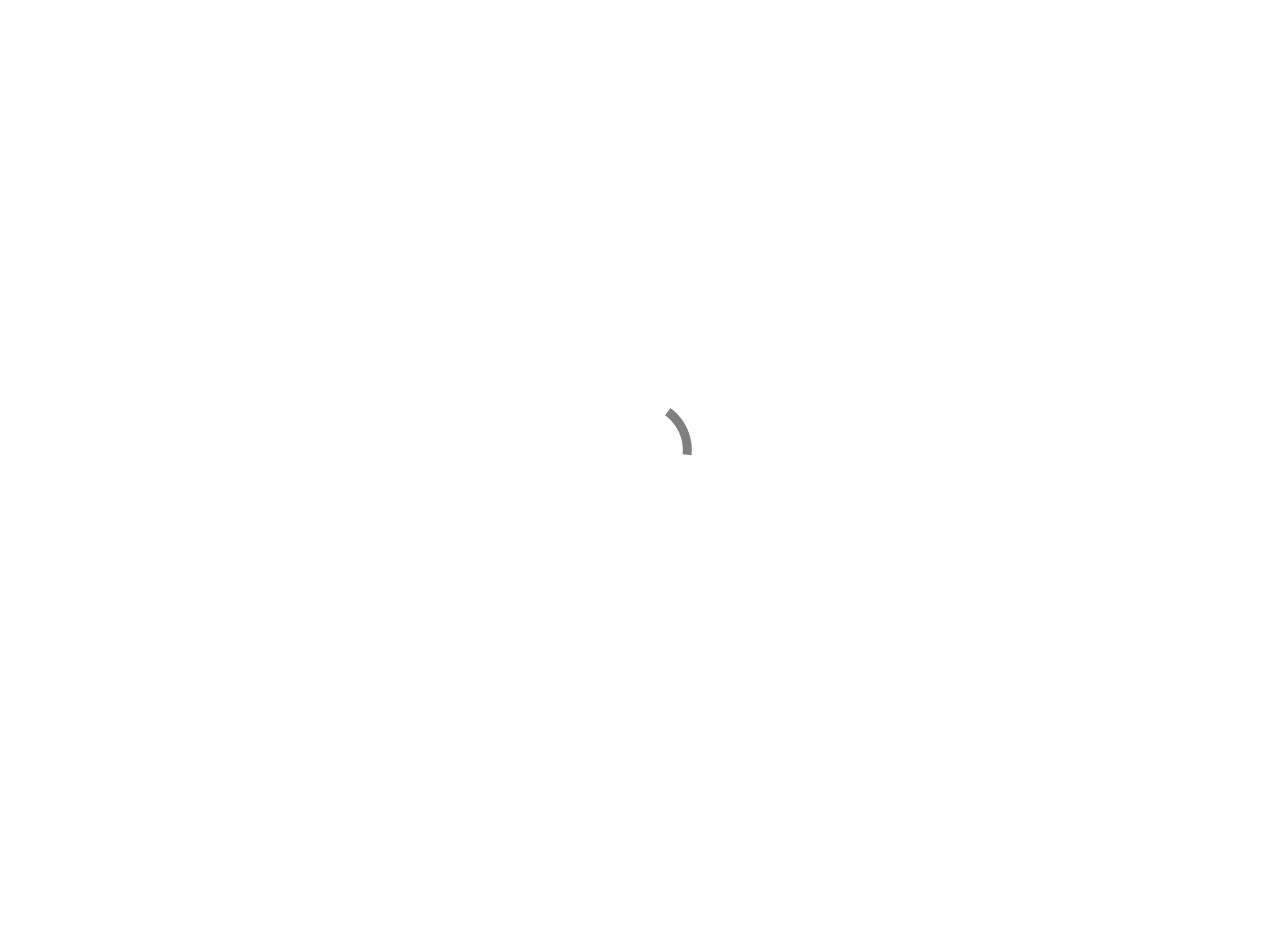
<file: index.html>
<!doctype html>
<html>
<head>
    <meta charset="utf-8">
    <meta name="keywords" content="">
    <meta name="description" content="">
    <meta name="viewport" content="width=device-width, initial-scale=1.0, viewport-fit=cover">
	<meta name="robots" content="index, follow">
    <link rel="shortcut icon" type="image/png" href="favicon.png">
    
	<link rel="stylesheet" type="text/css" href="./css/bootstrap.min.css?4649">
	<link rel="stylesheet" type="text/css" href="style.css?9073">
	<link rel="stylesheet" type="text/css" href="./css/all.min.css">
	
    <title>Home</title>


    
<!-- Analytics -->
 
<!-- Analytics END -->
    
</head>
<body>

<!-- Preloader -->
<div id="page-loading-blocs-notifaction" class="page-preloader"></div>
<!-- Preloader END -->


<!-- Main container -->
<div class="page-container">
    
<!-- bloc-0 -->
<div class="bloc l-bloc" id="bloc-0">
	<div class="container bloc-sm bloc-no-padding-lg">
		<div class="row">
			<div class="col">
				<nav class="navbar navbar-light row navbar-expand-md" role="navigation">
					<a class="navbar-brand" href="index.html">Wetimber</a>
					<button id="nav-toggle" type="button" class="ml-auto ui-navbar-toggler navbar-toggler border-0 p-0" data-toggle="collapse" data-target=".navbar-3442" aria-expanded="false" aria-label="Toggle navigation">
						<span class="navbar-toggler-icon"></span>
					</button>
					<div class="collapse navbar-collapse navbar-3442">
						<ul class="site-navigation nav navbar-nav ml-auto">
							<li class="nav-item">
								<a href="index.html" class="nav-link">Home</a>
							</li>
							<li class="nav-item">
								<a href="proyectos.html" class="a-btn nav-link">Proyectos</a>
							</li>
							<li class="nav-item">
								<a href="contacto.html" class="a-btn nav-link">Contacto</a>
							</li>
						</ul>
					</div>
					<div class="navbar-content-area d-block col-12 col-md-3 col-lg-2">
						<div class="row">
							<div class="align-self-center col-4 text-left">
								<a href="https://blocsapp.com/"><span class="fab fa-facebook-f icon-sm float-lg-right"></span></a>
							</div>
							<div class="align-self-center col-4 text-center">
								<a href="https://blocsapp.com/"><span class="fab fa-twitter float-md-none icon-sm float-lg-right"></span></a>
							</div>
							<div class="align-self-center col-4 text-right">
								<a href="https://blocsapp.com/"><span class="fab fa-instagram icon-sm float-lg-right"></span></a>
							</div>
						</div>
					</div>
				</nav>
			</div>
		</div>
	</div>
</div>
<!-- bloc-0 END -->

<!-- bloc-1 -->
<div class="bloc l-bloc full-width-bloc" id="bloc-1">
	<div class="container bloc-no-padding bloc-no-padding-lg">
		<div class="row voffset-clear-xs no-gutters">
			<div class="col-12">
				<div id="carousel-33002" class="carousel slide" data-ride="carousel">
					<ol class="carousel-indicators">
						<li data-target="#carousel-33002" data-slide-to="0" class="active">
						</li>
						<li data-target="#carousel-33002" data-slide-to="1">
						</li>
						<li data-target="#carousel-33002" data-slide-to="2">
						</li>
					</ol>
					<div class="carousel-inner" role="listbox">
						<div class="carousel-item active">
							<img class="d-inline-block w-100" alt="slide 1" src="img/Slider_01.jpg" />
							<div class="carousel-caption">
								<p>
									<br>
								</p>
							</div>
						</div>
						<div class="carousel-item">
							<img alt="slide 2" class="d-inline-block w-100" src="img/Slider_02.jpg" />
							<div class="carousel-caption">
							</div>
						</div>
						<div class="carousel-item">
							<img class="d-inline-block w-100" alt="slide 3" src="img/Slider_03.jpg" />
							<div class="carousel-caption">
							</div>
						</div>
					</div><a class="carousel-nav-controls carousel-control-prev" href="#carousel-33002" role="button" data-slide="prev"><svg width="26" height="26" viewBox="0 0 32 32"><path class="carousel-nav-icon carousel-prev-icon" d="M22,2L9,16,22,30"></path></svg><span class="sr-only">Previous</span></a><a class="carousel-nav-controls carousel-control-next" href="#carousel-33002" role="button" data-slide="next"><svg width="26" height="26" viewBox="0 0 32 32"><path class="carousel-nav-icon carousel-next-icon" d="M10.344,2l13,14-13,14"></path></svg><span class="sr-only">Next</span></a>
				</div>
			</div>
		</div>
	</div>
</div>
<!-- bloc-1 END -->

<!-- ScrollToTop Button -->
<a class="bloc-button btn btn-d scrollToTop" onclick="scrollToTarget('1',this)"><svg xmlns="http://www.w3.org/2000/svg" width="22" height="22" viewBox="0 0 32 32"><path class="scroll-to-top-btn-icon" d="M30,22.656l-14-13-14,13"/></svg></a>
<!-- ScrollToTop Button END-->


<!-- bloc-2 -->
<div class="bloc l-bloc" id="bloc-2">
	<div class="container bloc-lg bloc-lg-lg">
		<div class="row">
			<div class="col-md-3 col-sm-6">
				<h4 class="mg-md text-sm-left text-center">
					Wetimber
				</h4><a href="index.html" class="a-btn a-block footer-link">The Team</a><a href="index.html" class="a-btn a-block footer-link">Contact Us</a>
			</div>
			<div class="col-md-3 col-sm-6">
				<h4 class="mg-md text-sm-left text-center">
					Proyectos
				</h4><a href="index.html" class="a-btn a-block footer-link">Android</a><a href="index.html" class="a-btn a-block footer-link">iOS</a>
			</div>
			<div class="col-md-3 col-sm-6">
				<h4 class="mg-md text-sm-left text-center">
					Follow Us
				</h4><a href="index.html" class="a-btn a-block footer-link">Twitter</a><a href="index.html" class="a-btn a-block footer-link">Facebook</a>
			</div>
			<div class="col-md-3 col-sm-6">
				<h4 class="mg-md text-sm-left text-center">
					Connect
				</h4>
				<div class="row">
					<div class="col-6 col-sm-2 col offset-sm-0">
						<div class="text-center">
							<a href="https://blocsapp.com/"><span class="fab fa-facebook-f icon-sm"></span></a>
						</div>
					</div>
					<div class="col-6 col-sm-2">
						<div class="text-center">
							<a href="https://blocsapp.com/"><span class="fab fa-twitter icon-sm"></span></a>
						</div>
					</div>
					<div class="col-6 col-sm-2">
						<div class="text-center">
							<a href="https://blocsapp.com/"><span class="fab fa-instagram icon-sm"></span></a>
						</div>
					</div>
					<div class="col-6 col-sm-2">
						<div class="text-center">
							<a href="https://blocsapp.com/"><span class="far fa-envelope icon-sm"></span></a>
						</div>
					</div>
				</div>
			</div>
		</div>
	</div>
</div>
<!-- bloc-2 END -->

</div>
<!-- Main container END -->
    


<!-- Additional JS -->
<script src="./js/jquery.min.js?1829"></script>
<script src="./js/bootstrap.bundle.min.js?6382"></script>
<script src="./js/blocs.min.js?2147"></script>
<script src="./js/lazysizes.min.js" defer></script><!-- Additional JS END -->


</body>
</html>
</file>
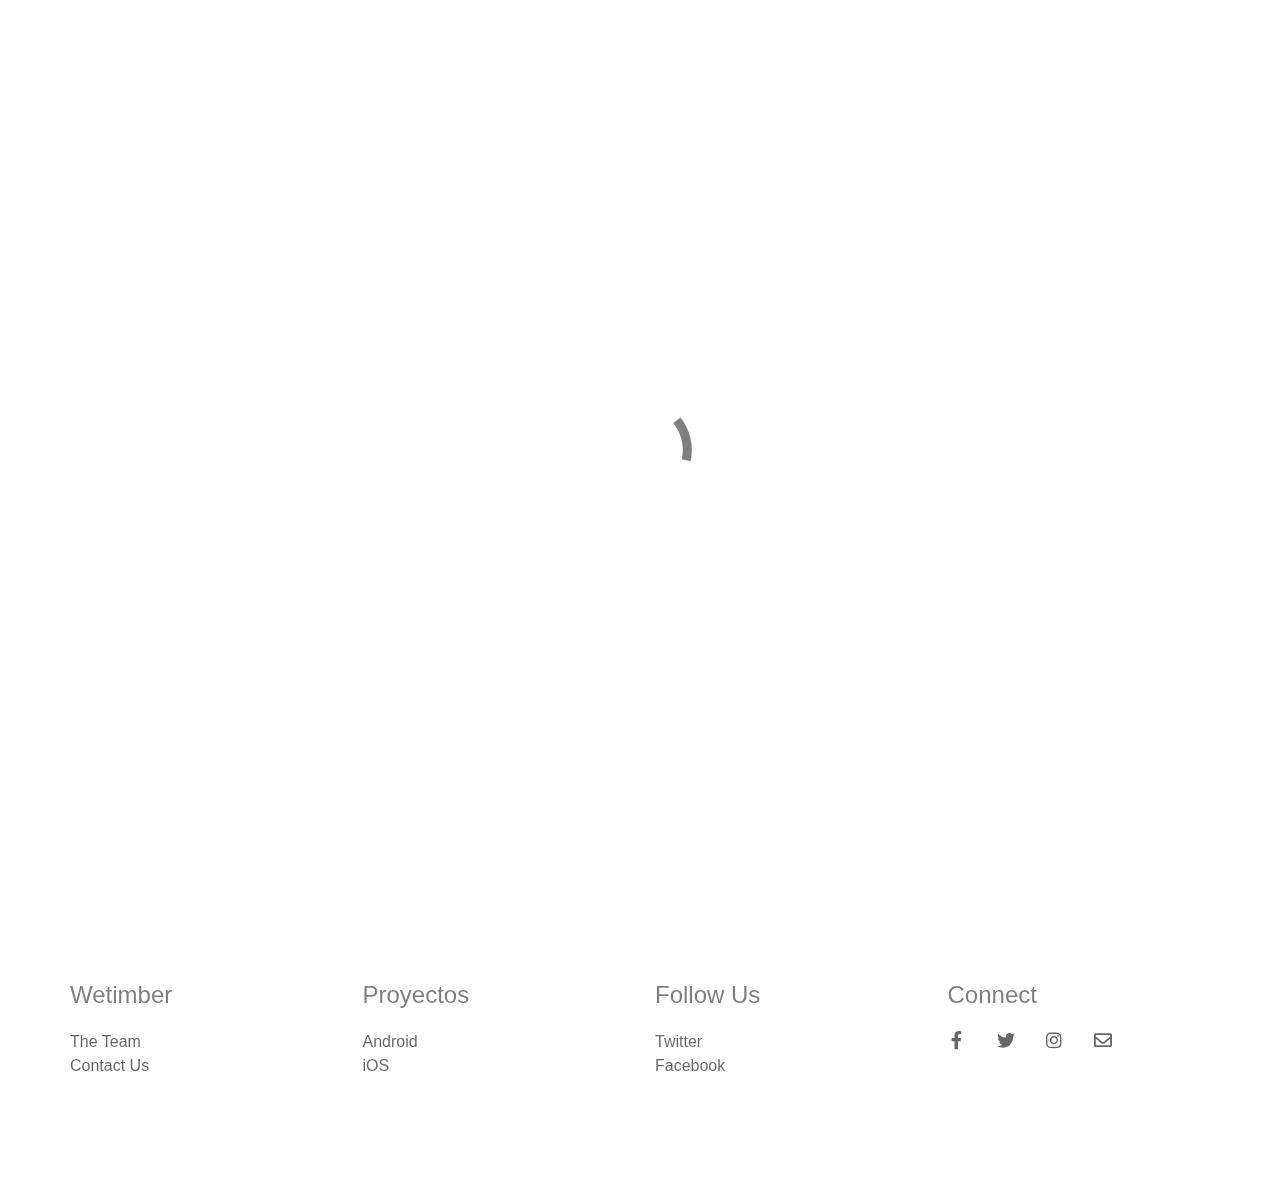
<file: contacto.html>
<!doctype html>
<html>
<head>
    <meta charset="utf-8">
    <meta name="keywords" content="">
    <meta name="description" content="">
    <meta name="viewport" content="width=device-width, initial-scale=1.0, viewport-fit=cover">
	<meta name="robots" content="index, follow">
    <link rel="shortcut icon" type="image/png" href="favicon.png">
    
	<link rel="stylesheet" type="text/css" href="./css/bootstrap.min.css?1560">
	<link rel="stylesheet" type="text/css" href="style.css?8640">
	<link rel="stylesheet" type="text/css" href="./css/all.min.css">
	
    <title>Contacto</title>


    
<!-- Analytics -->
 
<!-- Analytics END -->
    
</head>
<body>

<!-- Preloader -->
<div id="page-loading-blocs-notifaction" class="page-preloader"></div>
<!-- Preloader END -->


<!-- Main container -->
<div class="page-container">
    
<!-- bloc-0 -->
<div class="bloc l-bloc" id="bloc-0">
	<div class="container bloc-sm bloc-no-padding-lg">
		<div class="row">
			<div class="col">
				<nav class="navbar navbar-light row navbar-expand-md" role="navigation">
					<a class="navbar-brand" href="index.html">Wetimber</a>
					<button id="nav-toggle" type="button" class="ml-auto ui-navbar-toggler navbar-toggler border-0 p-0" data-toggle="collapse" data-target=".navbar-3442" aria-expanded="false" aria-label="Toggle navigation">
						<span class="navbar-toggler-icon"></span>
					</button>
					<div class="collapse navbar-collapse navbar-3442">
						<ul class="site-navigation nav navbar-nav ml-auto">
							<li class="nav-item">
								<a href="index.html" class="nav-link">Home</a>
							</li>
							<li class="nav-item">
								<a href="proyectos.html" class="a-btn nav-link">Proyectos</a>
							</li>
							<li class="nav-item">
								<a href="contacto.html" class="a-btn nav-link">Contacto</a>
							</li>
						</ul>
					</div>
					<div class="navbar-content-area d-block col-12 col-md-3 col-lg-2">
						<div class="row">
							<div class="align-self-center col-4 text-left">
								<a href="https://blocsapp.com/"><span class="fab fa-facebook-f icon-sm float-lg-right"></span></a>
							</div>
							<div class="align-self-center col-4 text-center">
								<a href="https://blocsapp.com/"><span class="fab fa-twitter float-md-none icon-sm float-lg-right"></span></a>
							</div>
							<div class="align-self-center col-4 text-right">
								<a href="https://blocsapp.com/"><span class="fab fa-instagram icon-sm float-lg-right"></span></a>
							</div>
						</div>
					</div>
				</nav>
			</div>
		</div>
	</div>
</div>
<!-- bloc-0 END -->

<!-- bloc-4 -->
<div class="bloc l-bloc full-width-bloc" id="bloc-4">
	<div class="container bloc-no-padding">
		<div class="row voffset-clear-xs no-gutters">
			<div class="col-12">
				<div id="carousel-29779" class="carousel slide" data-ride="carousel">
					<ol class="carousel-indicators">
						<li data-target="#carousel-29779" data-slide-to="0" class="active">
						</li>
						<li data-target="#carousel-29779" data-slide-to="1">
						</li>
						<li data-target="#carousel-29779" data-slide-to="2">
						</li>
					</ol>
					<div class="carousel-inner" role="listbox">
						<div class="carousel-item active">
							<img class="d-inline-block w-100" alt="slide 1" src="img/Slider_contacto_02.jpg" />
							<div class="carousel-caption">
							</div>
						</div>
						<div class="carousel-item">
							<img alt="slide 2" class="d-inline-block w-100" src="img/Slider_contacto_01.jpg" />
							<div class="carousel-caption">
							</div>
						</div>
						<div class="carousel-item">
							<img class="d-inline-block w-100" alt="slide 3" src="img/Slider_contacto_03.jpg" />
							<div class="carousel-caption">
							</div>
						</div>
					</div><a class="carousel-nav-controls carousel-control-prev" href="#carousel-29779" role="button" data-slide="prev"><svg width="26" height="26" viewBox="0 0 32 32"><path class="carousel-nav-icon carousel-prev-icon" d="M22,2L9,16,22,30"></path></svg><span class="sr-only">Previous</span></a><a class="carousel-nav-controls carousel-control-next" href="#carousel-29779" role="button" data-slide="next"><svg width="26" height="26" viewBox="0 0 32 32"><path class="carousel-nav-icon carousel-next-icon" d="M10.344,2l13,14-13,14"></path></svg><span class="sr-only">Next</span></a>
				</div>
			</div>
		</div>
	</div>
</div>
<!-- bloc-4 END -->

<!-- bloc-5 -->
<div class="bloc l-bloc" id="bloc-5">
	<div class="container bloc-lg bloc-sm-lg">
		<div class="row">
			<div class="col-sm-10 offset-sm-1 col-md-8 offset-md-2 col-lg-6 offset-lg-3">
				<form id="form_41744" data-form-type="blocs-form" novalidate data-success-msg="Your message has been sent." data-fail-msg="Sorry it seems that our mail server is not responding, Sorry for the inconvenience!">
					<div class="form-group">
						<label>
							Name
						</label>
						<input id="name_41744" class="form-control" required />
					</div>
					<div class="form-group">
						<label>
							Email
						</label>
						<input id="email_41744" class="form-control" type="email" data-error-validation-msg="Email address no valido" required />
					</div>
					<div class="form-group">
						<label>
							Message
						</label><textarea id="message_41744" class="form-control" rows="4" cols="50" required></textarea>
					</div>
					<div class="form-check">
						<input class="form-check-input" type="checkbox" id="optin_41744" data-validation-minchecked-message="You must agree to this before we can take your information." data-validation-minchecked-minchecked="1" name="optin_41744" />
						<label class="form-check-label">
							Check Point
						</label>
					</div> 
					<button class="bloc-button btn btn-d btn-lg btn-block class_boton" type="submit">
						Submit
					</button>
				</form>
			</div>
		</div>
	</div>
</div>
<!-- bloc-5 END -->

<!-- ScrollToTop Button -->
<a class="bloc-button btn btn-d scrollToTop" onclick="scrollToTarget('1',this)"><svg xmlns="http://www.w3.org/2000/svg" width="22" height="22" viewBox="0 0 32 32"><path class="scroll-to-top-btn-icon" d="M30,22.656l-14-13-14,13"/></svg></a>
<!-- ScrollToTop Button END-->


<!-- bloc-2 -->
<div class="bloc l-bloc" id="bloc-2">
	<div class="container bloc-lg bloc-lg-lg">
		<div class="row">
			<div class="col-md-3 col-sm-6">
				<h4 class="mg-md text-sm-left text-center">
					Wetimber
				</h4><a href="index.html" class="a-btn a-block footer-link">The Team</a><a href="index.html" class="a-btn a-block footer-link">Contact Us</a>
			</div>
			<div class="col-md-3 col-sm-6">
				<h4 class="mg-md text-sm-left text-center">
					Proyectos
				</h4><a href="index.html" class="a-btn a-block footer-link">Android</a><a href="index.html" class="a-btn a-block footer-link">iOS</a>
			</div>
			<div class="col-md-3 col-sm-6">
				<h4 class="mg-md text-sm-left text-center">
					Follow Us
				</h4><a href="index.html" class="a-btn a-block footer-link">Twitter</a><a href="index.html" class="a-btn a-block footer-link">Facebook</a>
			</div>
			<div class="col-md-3 col-sm-6">
				<h4 class="mg-md text-sm-left text-center">
					Connect
				</h4>
				<div class="row">
					<div class="col-6 col-sm-2 col offset-sm-0">
						<div class="text-center">
							<a href="https://blocsapp.com/"><span class="fab fa-facebook-f icon-sm"></span></a>
						</div>
					</div>
					<div class="col-6 col-sm-2">
						<div class="text-center">
							<a href="https://blocsapp.com/"><span class="fab fa-twitter icon-sm"></span></a>
						</div>
					</div>
					<div class="col-6 col-sm-2">
						<div class="text-center">
							<a href="https://blocsapp.com/"><span class="fab fa-instagram icon-sm"></span></a>
						</div>
					</div>
					<div class="col-6 col-sm-2">
						<div class="text-center">
							<a href="https://blocsapp.com/"><span class="far fa-envelope icon-sm"></span></a>
						</div>
					</div>
				</div>
			</div>
		</div>
	</div>
</div>
<!-- bloc-2 END -->

</div>
<!-- Main container END -->
    


<!-- Additional JS -->
<script src="./js/jquery.min.js?1829"></script>
<script src="./js/bootstrap.bundle.min.js?6382"></script>
<script src="./js/blocs.min.js?2147"></script>
<script src="./js/jqBootstrapValidation.js"></script>
<script src="./js/formHandler.js?7224"></script>
<script src="./js/lazysizes.min.js" defer></script><!-- Additional JS END -->


</body>
</html>
</file>
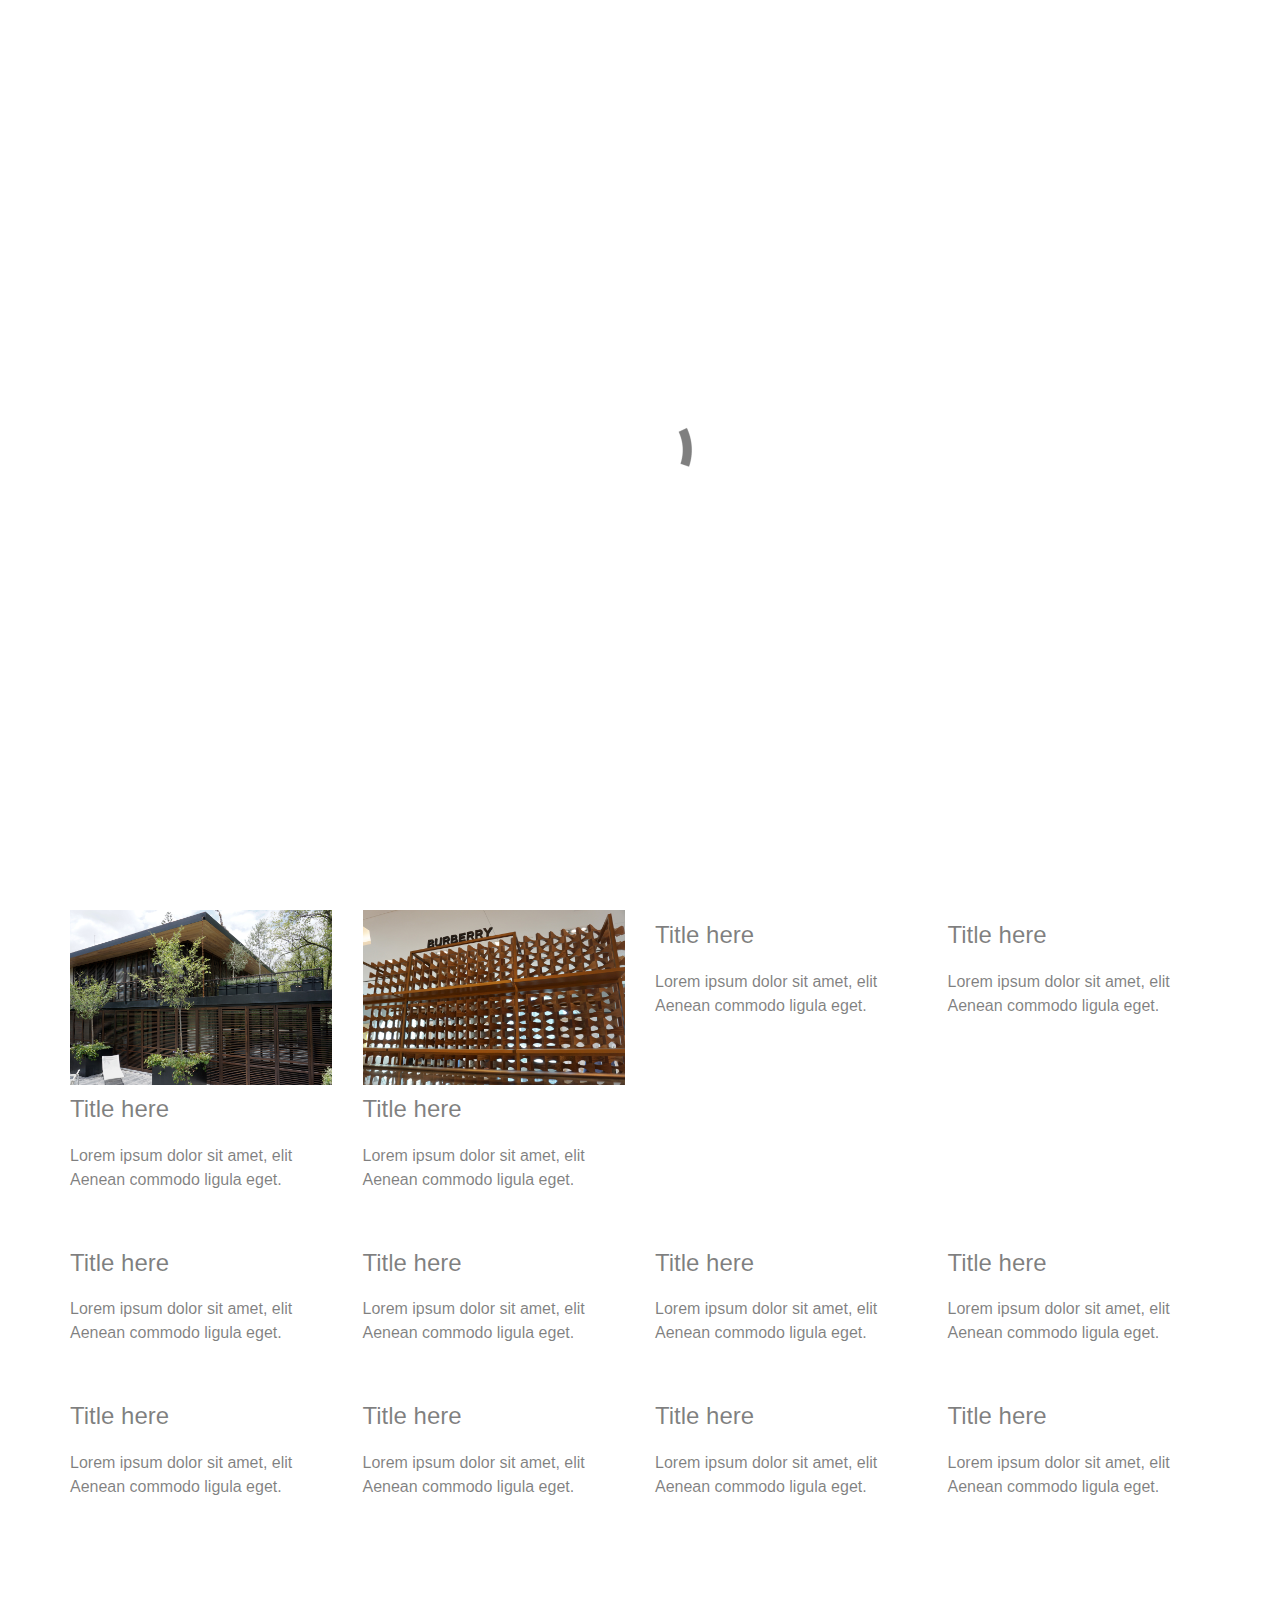
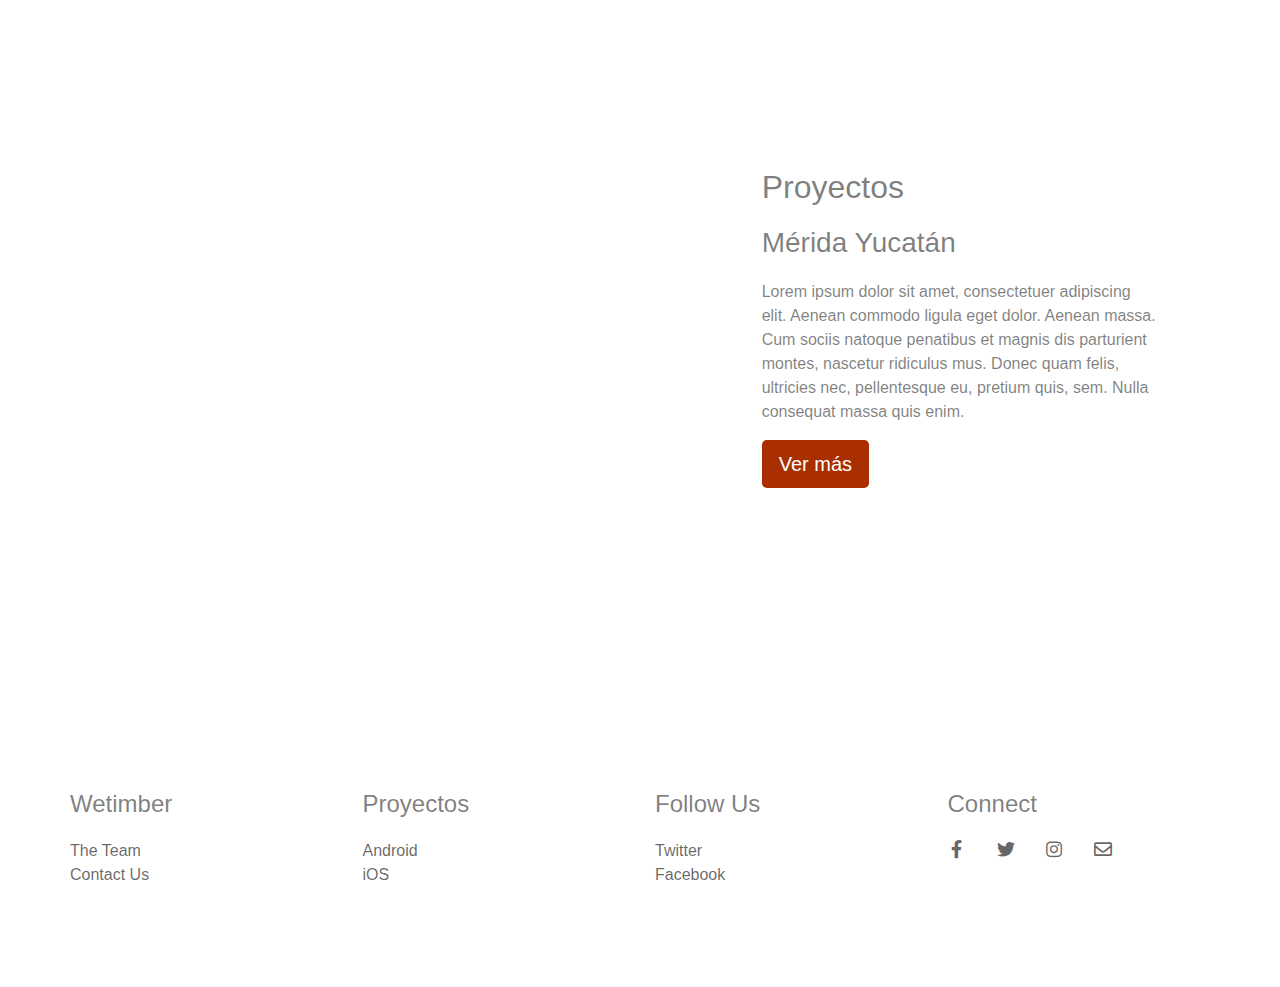
<file: proyectos.html>
<!doctype html>
<html>
<head>
    <meta charset="utf-8">
    <meta name="keywords" content="">
    <meta name="description" content="">
    <meta name="viewport" content="width=device-width, initial-scale=1.0, viewport-fit=cover">
	<meta name="robots" content="index, follow">
    <link rel="shortcut icon" type="image/png" href="favicon.png">
    
	<link rel="stylesheet" type="text/css" href="./css/bootstrap.min.css?4241">
	<link rel="stylesheet" type="text/css" href="style.css?6960">
	<link rel="stylesheet" type="text/css" href="./css/all.min.css">
	
    <title>Proyectos</title>


    
<!-- Analytics -->
 
<!-- Analytics END -->
    
</head>
<body>

<!-- Preloader -->
<div id="page-loading-blocs-notifaction" class="page-preloader"></div>
<!-- Preloader END -->


<!-- Main container -->
<div class="page-container">
    
<!-- bloc-0 -->
<div class="bloc l-bloc" id="bloc-0">
	<div class="container bloc-sm bloc-no-padding-lg">
		<div class="row">
			<div class="col">
				<nav class="navbar navbar-light row navbar-expand-md" role="navigation">
					<a class="navbar-brand" href="index.html">Wetimber</a>
					<button id="nav-toggle" type="button" class="ml-auto ui-navbar-toggler navbar-toggler border-0 p-0" data-toggle="collapse" data-target=".navbar-3442" aria-expanded="false" aria-label="Toggle navigation">
						<span class="navbar-toggler-icon"></span>
					</button>
					<div class="collapse navbar-collapse navbar-3442">
						<ul class="site-navigation nav navbar-nav ml-auto">
							<li class="nav-item">
								<a href="index.html" class="nav-link">Home</a>
							</li>
							<li class="nav-item">
								<a href="proyectos.html" class="a-btn nav-link">Proyectos</a>
							</li>
							<li class="nav-item">
								<a href="contacto.html" class="a-btn nav-link">Contacto</a>
							</li>
						</ul>
					</div>
					<div class="navbar-content-area d-block col-12 col-md-3 col-lg-2">
						<div class="row">
							<div class="align-self-center col-4 text-left">
								<a href="https://blocsapp.com/"><span class="fab fa-facebook-f icon-sm float-lg-right"></span></a>
							</div>
							<div class="align-self-center col-4 text-center">
								<a href="https://blocsapp.com/"><span class="fab fa-twitter float-md-none icon-sm float-lg-right"></span></a>
							</div>
							<div class="align-self-center col-4 text-right">
								<a href="https://blocsapp.com/"><span class="fab fa-instagram icon-sm float-lg-right"></span></a>
							</div>
						</div>
					</div>
				</nav>
			</div>
		</div>
	</div>
</div>
<!-- bloc-0 END -->

<!-- bloc-4 -->
<div class="bloc l-bloc" id="bloc-4">
	<div class="container bloc-lg bloc-md-lg">
		<div class="row">
			<div class="col">
				<h1 class="mg-md text-center">
					Proyectos<br>
				</h1>
				<p class="text-center">
					Proyectos espaciales en madera
				</p>
			</div>
		</div>
		<div class="row voffset">
			<div class="col-lg-3 col-md-6">
				<a href="#" data-lightbox="img/LaPunta_02.jpg?timestamp=1664903265597" data-gallery-id="gallery-1" data-frame="snapshot-lb"><img src="img/lazyload-ph.png" data-src="img/LaPunta_02.jpg" class="img-fluid mx-auto d-block lazyload" alt="placeholder image" /></a>
				<h4 class="mg-md ">
					Title here
				</h4>
				<p>
					Lorem ipsum dolor sit amet, elit Aenean commodo ligula eget.
				</p>
			</div>
			<div class="col-lg-3 col-md-6 mt-1 mt-md-0">
				<a href="#" data-lightbox="img/Chiluca_01.jpg?timestamp=1664903265597" data-gallery-id="gallery-1" data-frame="snapshot-lb"><img src="img/lazyload-ph.png" data-src="img/Chiluca_01.jpg" class="img-fluid mx-auto d-block lazyload" alt="placeholder image" /></a>
				<h4 class="mg-md">
					Title here
				</h4>
				<p>
					Lorem ipsum dolor sit amet, elit Aenean commodo ligula eget.
				</p>
			</div>
			<div class="col-lg-3 col-md-6 mt-1 mt-md-4 mt-lg-0">
				<a href="#" data-lightbox="img/CasaResindecial_01.jpg?timestamp=1664903265597" data-gallery-id="gallery-1" data-frame="snapshot-lb"><img src="img/lazyload-ph.png" data-src="img/CasaResindecial_01.jpg" class="img-fluid mx-auto d-block lazyload" alt="placeholder image" /></a>
				<h4 class="mg-md">
					Title here
				</h4>
				<p>
					Lorem ipsum dolor sit amet, elit Aenean commodo ligula eget.
				</p>
			</div>
			<div class="col-lg-3 col-md-6 mt-1 mt-md-4 mt-lg-0">
				<a href="#" data-lightbox="img/CasaResidencial_03.jpg?timestamp=1664903265596" data-gallery-id="gallery-1" data-frame="snapshot-lb"><img src="img/lazyload-ph.png" data-src="img/CasaResidencial_03.jpg" class="img-fluid mx-auto d-block lazyload" alt="placeholder image" /></a>
				<h4 class="mg-md">
					Title here
				</h4>
				<p>
					Lorem ipsum dolor sit amet, elit Aenean commodo ligula eget.
				</p>
			</div>
		</div>
		<div class="row voffset">
			<div class="col-lg-3 col-md-6">
				<a href="#" data-lightbox="img/CasaResidencial_02.jpg?timestamp=1664903265596" data-gallery-id="gallery-1" data-frame="snapshot-lb"><img src="img/lazyload-ph.png" data-src="img/CasaResidencial_02.jpg" class="img-fluid mx-auto d-block lazyload" alt="placeholder image" /></a>
				<h4 class="mg-md">
					Title here
				</h4>
				<p>
					Lorem ipsum dolor sit amet, elit Aenean commodo ligula eget.
				</p>
			</div>
			<div class="col-lg-3 col-md-6 mt-1 mt-md-0">
				<a href="#" data-lightbox="img/Burberry_01.jpg?timestamp=1664903265596" data-gallery-id="gallery-1" data-frame="snapshot-lb"><img src="img/lazyload-ph.png" data-src="img/Burberry_01.jpg" class="img-fluid mx-auto d-block lazyload" alt="placeholder image" /></a>
				<h4 class="mg-md">
					Title here
				</h4>
				<p>
					Lorem ipsum dolor sit amet, elit Aenean commodo ligula eget.
				</p>
			</div>
			<div class="col-lg-3 col-md-6 mt-1 mt-md-4 mt-lg-0">
				<a href="#" data-lightbox="img/Burberry_Alta03.jpg?timestamp=1664903265596" data-gallery-id="gallery-1" data-frame="snapshot-lb"><img src="img/lazyload-ph.png" data-src="img/Burberry_Alta03.jpg" class="img-fluid mx-auto d-block lazyload" alt="placeholder image" /></a>
				<h4 class="mg-md">
					Title here
				</h4>
				<p>
					Lorem ipsum dolor sit amet, elit Aenean commodo ligula eget.
				</p>
			</div>
			<div class="col-lg-3 col-md-6 mt-1 mt-md-4 mt-lg-0">
				<a href="#" data-lightbox="img/Burberry_02.jpg" data-gallery-id="gallery-1" data-frame="snapshot-lb"><img src="img/lazyload-ph.png" data-src="img/Burberry_02.jpg" class="img-fluid mx-auto d-block lazyload" alt="placeholder image" /></a>
				<h4 class="mg-md">
					Title here
				</h4>
				<p>
					Lorem ipsum dolor sit amet, elit Aenean commodo ligula eget.
				</p>
			</div>
		</div>
		<div class="row voffset">
			<div class="col-lg-3 col-md-6">
				<a href="#" data-lightbox="img/CasaResidencial_02.jpg?timestamp=1664903265596" data-gallery-id="gallery-1" data-frame="snapshot-lb"><img src="img/lazyload-ph.png" data-src="img/CasaResidencial_02.jpg" class="img-fluid mx-auto d-block lazyload" alt="placeholder image" /></a>
				<h4 class="mg-md">
					Title here
				</h4>
				<p>
					Lorem ipsum dolor sit amet, elit Aenean commodo ligula eget.
				</p>
			</div>
			<div class="col-lg-3 col-md-6 mt-1 mt-md-0">
				<a href="#" data-lightbox="img/Burberry_01.jpg?timestamp=1664903265596" data-gallery-id="gallery-1" data-frame="snapshot-lb"><img src="img/lazyload-ph.png" data-src="img/Burberry_01.jpg" class="img-fluid mx-auto d-block lazyload" alt="placeholder image" /></a>
				<h4 class="mg-md">
					Title here
				</h4>
				<p>
					Lorem ipsum dolor sit amet, elit Aenean commodo ligula eget.
				</p>
			</div>
			<div class="col-lg-3 col-md-6 mt-1 mt-md-4 mt-lg-0">
				<a href="#" data-lightbox="img/Burberry_Alta03.jpg?timestamp=1664903265596" data-gallery-id="gallery-1" data-frame="snapshot-lb"><img src="img/lazyload-ph.png" data-src="img/Burberry_Alta03.jpg" class="img-fluid mx-auto d-block lazyload" alt="placeholder image" /></a>
				<h4 class="mg-md">
					Title here
				</h4>
				<p>
					Lorem ipsum dolor sit amet, elit Aenean commodo ligula eget.
				</p>
			</div>
			<div class="col-lg-3 col-md-6 mt-1 mt-md-4 mt-lg-0">
				<a href="#" data-lightbox="img/Burberry_02.jpg" data-gallery-id="gallery-1" data-frame="snapshot-lb"><img src="img/lazyload-ph.png" data-src="img/Burberry_02.jpg" class="img-fluid mx-auto d-block lazyload" alt="placeholder image" /></a>
				<h4 class="mg-md">
					Title here
				</h4>
				<p>
					Lorem ipsum dolor sit amet, elit Aenean commodo ligula eget.
				</p>
			</div>
		</div>
		<div class="row voffset">
			<div class="col-lg-3 col-md-6">
				<a href="#" data-lightbox="img/CasaResidencial_02.jpg?timestamp=1664903265596" data-gallery-id="gallery-1" data-frame="snapshot-lb"><img src="img/lazyload-ph.png" data-src="img/CasaResidencial_02.jpg" class="img-fluid mx-auto d-block lazyload" alt="placeholder image" /></a>
				<h4 class="mg-md">
					Title here
				</h4>
				<p>
					Lorem ipsum dolor sit amet, elit Aenean commodo ligula eget.
				</p>
			</div>
			<div class="col-lg-3 col-md-6 mt-1 mt-md-0">
				<a href="#" data-lightbox="img/Burberry_01.jpg?timestamp=1664903265596" data-gallery-id="gallery-1" data-frame="snapshot-lb"><img src="img/lazyload-ph.png" data-src="img/Burberry_01.jpg" class="img-fluid mx-auto d-block lazyload" alt="placeholder image" /></a>
				<h4 class="mg-md">
					Title here
				</h4>
				<p>
					Lorem ipsum dolor sit amet, elit Aenean commodo ligula eget.
				</p>
			</div>
			<div class="col-lg-3 col-md-6 mt-1 mt-md-4 mt-lg-0">
				<a href="#" data-lightbox="img/Burberry_Alta03.jpg?timestamp=1664903265596" data-gallery-id="gallery-1" data-frame="snapshot-lb"><img src="img/lazyload-ph.png" data-src="img/Burberry_Alta03.jpg" class="img-fluid mx-auto d-block lazyload" alt="placeholder image" /></a>
				<h4 class="mg-md">
					Title here
				</h4>
				<p>
					Lorem ipsum dolor sit amet, elit Aenean commodo ligula eget.
				</p>
			</div>
			<div class="col-lg-3 col-md-6 mt-1 mt-md-4 mt-lg-0">
				<a href="#" data-lightbox="img/Burberry_02.jpg" data-gallery-id="gallery-1" data-frame="snapshot-lb"><img src="img/lazyload-ph.png" data-src="img/Burberry_02.jpg" class="img-fluid mx-auto d-block lazyload" alt="placeholder image" /></a>
				<h4 class="mg-md">
					Title here
				</h4>
				<p>
					Lorem ipsum dolor sit amet, elit Aenean commodo ligula eget.
				</p>
			</div>
		</div>
		<div class="row voffset">
			<div class="col-lg-3 col-md-6">
				<a href="#" data-lightbox="img/CasaResidencial_02.jpg?timestamp=1664903265596" data-gallery-id="gallery-1" data-frame="snapshot-lb"><img src="img/lazyload-ph.png" data-src="img/CasaResidencial_02.jpg" class="img-fluid mx-auto d-block lazyload" alt="placeholder image" /></a>
				<h4 class="mg-md">
					Title here
				</h4>
				<p>
					Lorem ipsum dolor sit amet, elit Aenean commodo ligula eget.
				</p>
			</div>
			<div class="col-lg-3 col-md-6 mt-1 mt-md-0">
				<a href="#" data-lightbox="img/Burberry_01.jpg?timestamp=1664903265596" data-gallery-id="gallery-1" data-frame="snapshot-lb"><img src="img/lazyload-ph.png" data-src="img/Burberry_01.jpg" class="img-fluid mx-auto d-block lazyload" alt="placeholder image" /></a>
				<h4 class="mg-md">
					Title here
				</h4>
				<p>
					Lorem ipsum dolor sit amet, elit Aenean commodo ligula eget.
				</p>
			</div>
			<div class="col-lg-3 col-md-6 mt-1 mt-md-4 mt-lg-0">
				<a href="#" data-lightbox="img/Burberry_Alta03.jpg?timestamp=1664903265596" data-gallery-id="gallery-1" data-frame="snapshot-lb"><img src="img/lazyload-ph.png" data-src="img/Burberry_Alta03.jpg" class="img-fluid mx-auto d-block lazyload" alt="placeholder image" /></a>
				<h4 class="mg-md">
					Title here
				</h4>
				<p>
					Lorem ipsum dolor sit amet, elit Aenean commodo ligula eget.
				</p>
			</div>
			<div class="col-lg-3 col-md-6 mt-1 mt-md-4 mt-lg-0">
				<a href="#" data-lightbox="img/Burberry_02.jpg" data-gallery-id="gallery-1" data-frame="snapshot-lb"><img src="img/lazyload-ph.png" data-src="img/Burberry_02.jpg" class="img-fluid mx-auto d-block lazyload" alt="placeholder image" /></a>
				<h4 class="mg-md">
					Title here
				</h4>
				<p>
					Lorem ipsum dolor sit amet, elit Aenean commodo ligula eget.
				</p>
			</div>
		</div>
	</div>
</div>
<!-- bloc-4 END -->

<!-- bloc-3 -->
<div class="bloc l-bloc full-width-bloc" id="bloc-3">
	<div class="container bloc-no-padding bloc-lg-lg">
		<div class="row">
			<div class="col-md-12 offset-lg--1 col-lg-6">
				<img src="img/lazyload-ph.png" data-src="img/Burberry_02.jpg" class="img-fluid mx-auto d-block img-style lazyload" alt="Burberry_02" />
			</div>
			<div class="align-self-center offset-md-1 col-md-10 col-sm-10 offset-sm-1 offset-1 col-10 offset-lg-1 col-lg-4">
				<h2 class="mg-md">
					Proyectos
				</h2>
				<h3 class="mg-md">
					Mérida Yucatán
				</h3>
				<p>
					Lorem ipsum dolor sit amet, consectetuer adipiscing elit. Aenean commodo ligula eget dolor. Aenean massa. Cum sociis natoque penatibus et magnis dis parturient montes, nascetur ridiculus mus. Donec quam felis, ultricies nec, pellentesque eu, pretium quis, sem. Nulla consequat massa quis enim.
				</p><a href="index.html" class="btn btn-d btn-lg class_boton">Ver más</a>
			</div>
		</div>
	</div>
</div>
<!-- bloc-3 END -->

<!-- ScrollToTop Button -->
<a class="bloc-button btn btn-d scrollToTop" onclick="scrollToTarget('1',this)"><svg xmlns="http://www.w3.org/2000/svg" width="22" height="22" viewBox="0 0 32 32"><path class="scroll-to-top-btn-icon" d="M30,22.656l-14-13-14,13"/></svg></a>
<!-- ScrollToTop Button END-->


<!-- bloc-2 -->
<div class="bloc l-bloc" id="bloc-2">
	<div class="container bloc-lg bloc-lg-lg">
		<div class="row">
			<div class="col-md-3 col-sm-6">
				<h4 class="mg-md text-sm-left text-center">
					Wetimber
				</h4><a href="index.html" class="a-btn a-block footer-link">The Team</a><a href="index.html" class="a-btn a-block footer-link">Contact Us</a>
			</div>
			<div class="col-md-3 col-sm-6">
				<h4 class="mg-md text-sm-left text-center">
					Proyectos
				</h4><a href="index.html" class="a-btn a-block footer-link">Android</a><a href="index.html" class="a-btn a-block footer-link">iOS</a>
			</div>
			<div class="col-md-3 col-sm-6">
				<h4 class="mg-md text-sm-left text-center">
					Follow Us
				</h4><a href="index.html" class="a-btn a-block footer-link">Twitter</a><a href="index.html" class="a-btn a-block footer-link">Facebook</a>
			</div>
			<div class="col-md-3 col-sm-6">
				<h4 class="mg-md text-sm-left text-center">
					Connect
				</h4>
				<div class="row">
					<div class="col-6 col-sm-2 col offset-sm-0">
						<div class="text-center">
							<a href="https://blocsapp.com/"><span class="fab fa-facebook-f icon-sm"></span></a>
						</div>
					</div>
					<div class="col-6 col-sm-2">
						<div class="text-center">
							<a href="https://blocsapp.com/"><span class="fab fa-twitter icon-sm"></span></a>
						</div>
					</div>
					<div class="col-6 col-sm-2">
						<div class="text-center">
							<a href="https://blocsapp.com/"><span class="fab fa-instagram icon-sm"></span></a>
						</div>
					</div>
					<div class="col-6 col-sm-2">
						<div class="text-center">
							<a href="https://blocsapp.com/"><span class="far fa-envelope icon-sm"></span></a>
						</div>
					</div>
				</div>
			</div>
		</div>
	</div>
</div>
<!-- bloc-2 END -->

</div>
<!-- Main container END -->
    


<!-- Additional JS -->
<script src="./js/jquery.min.js?1829"></script>
<script src="./js/bootstrap.bundle.min.js?6382"></script>
<script src="./js/blocs.min.js?2147"></script>
<script src="./js/lazysizes.min.js" defer></script><!-- Additional JS END -->


</body>
</html>
</file>
<file: style.css>
/*-----------------------------------------------------------------------------------
	WY
	About: A shiny new Blocs website.
	Author: Francisco Javier Urzua Crispin
	Version: 1.0
	Built with Blocs
-----------------------------------------------------------------------------------*/
body{
	margin:0;
	padding:0;
    background:#FFFFFF;
    overflow-x:hidden;
    -webkit-font-smoothing: antialiased;
    -moz-osx-font-smoothing: grayscale;
}
.page-container{overflow: hidden;} /* Prevents unwanted scroll space when scroll FX used. */
a,button{transition: background .3s ease-in-out;outline: none!important;} /* Prevent blue selection glow on Chrome and Safari */
a:hover{text-decoration: none; cursor:pointer;}


/* Preloader */

.page-preloader{position: fixed;top: 0;bottom: 0;width: 100%;z-index:100000;background:#FFFFFF url("img/pageload-spinner.gif") no-repeat center center;animation-name: preloader-fade;animation-delay: 2s;animation-duration: 0.5s;animation-fill-mode: both;}
.preloader-complete{animation-delay:0.1s;}
@keyframes preloader-fade {0% {opacity: 1;visibility: visible;}100% {opacity: 0;visibility: hidden;}}

/* = Blocs
-------------------------------------------------------------- */

.bloc{
	width:100%;
	clear:both;
	background: 50% 50% no-repeat;
	padding:0 20px;
	-webkit-background-size: cover;
	-moz-background-size: cover;
	-o-background-size: cover;
	background-size: cover;
	position:relative;
	display:flex;
}
.bloc .container{
	padding-left:0;
	padding-right:0;
}


/* Sizes */

.bloc-lg{
	padding:100px 20px;
}
.bloc-sm{
	padding:20px;
}

/* = Full Width Blocs 
-------------------------------------------------------------- */

.full-width-bloc{
	padding-left:0;
	padding-right:0;
}
.full-width-bloc .row{
	margin-left:0;
	margin-right:0;
}
.full-width-bloc .container{
	width:100%;
	max-width:100%!important;
}
.full-width-bloc .carousel img{
	width:100%;
	height:auto;
}


/* Light theme */

.d-bloc .card,.l-bloc{
	color:rgba(0,0,0,.5);
}
.d-bloc .card button:hover,.l-bloc button:hover{
	color:rgba(0,0,0,.7);
}
.l-bloc .icon-round,.l-bloc .icon-square,.l-bloc .icon-rounded,.l-bloc .icon-semi-rounded-a,.l-bloc .icon-semi-rounded-b{
	border-color:rgba(0,0,0,.7);
}
.d-bloc .card .divider-h span,.l-bloc .divider-h span{
	border-color:rgba(0,0,0,.1);
}
.d-bloc .card .a-btn,.l-bloc .a-btn,.l-bloc .navbar a,.l-bloc a .icon-sm, .l-bloc a .icon-md, .l-bloc a .icon-lg, .l-bloc a .icon-xl, .l-bloc h1 a, .l-bloc h2 a, .l-bloc h3 a, .l-bloc h4 a, .l-bloc h5 a, .l-bloc h6 a, .l-bloc p a{
	color:rgba(0,0,0,.6);
}
.d-bloc .card .a-btn:hover,.l-bloc .a-btn:hover,.l-bloc .navbar a:hover, .l-bloc a:hover .icon-sm, .l-bloc a:hover .icon-md, .l-bloc a:hover .icon-lg, .l-bloc a:hover .icon-xl, .l-bloc h1 a:hover, .l-bloc h2 a:hover, .l-bloc h3 a:hover, .l-bloc h4 a:hover, .l-bloc h5 a:hover, .l-bloc h6 a:hover, .l-bloc p a:hover{
	color:rgba(0,0,0,1);
}
.l-bloc .navbar-toggle .icon-bar{
	color:rgba(0,0,0,.6);
}
.d-bloc .card .btn-wire,.d-bloc .card .btn-wire:hover,.l-bloc .btn-wire,.l-bloc .btn-wire:hover{
	color:rgba(0,0,0,.7);
	border-color:rgba(0,0,0,.3);
}

/* Row Margin Offsets */

.voffset{
	margin-top:30px;
}


/* = NavBar
-------------------------------------------------------------- */

/* Handle Multi Level Navigation */
.dropdown-menu .dropdown-menu{
	border:none}
@media (min-width:576px){
	
.navbar-expand-sm .dropdown-menu .dropdown-menu{
	border:1px solid rgba(0,0,0,.15);
	position:absolute;
	left:100%;
	top:-7px}.navbar-expand-sm .dropdown-menu .submenu-left{
	right:100%;
	left:auto}}@media (min-width:768px){
	.navbar-expand-md .dropdown-menu .dropdown-menu{
	border:1px solid rgba(0,0,0,.15);
	border:1px solid rgba(0,0,0,.15);
	position:absolute;
	left:100%;
	top:-7px}.navbar-expand-md .dropdown-menu .submenu-left{
	right:100%;
	left:auto}}@media (min-width:992px){
	.navbar-expand-lg .dropdown-menu .dropdown-menu{
	border:1px solid rgba(0,0,0,.15);
	position:absolute;
	left:100%;
	top:-7px}.navbar-expand-lg .dropdown-menu .submenu-left{
	right:100%;
	left:auto}
}
/* = Bric adjustment margins
-------------------------------------------------------------- */

.mg-md{
	margin-top:10px;
	margin-bottom:20px;
}

/* = Buttons
-------------------------------------------------------------- */

.btn-d,.btn-d:hover,.btn-d:focus{
	color:#FFF;
	background:rgba(0,0,0,.3);
}

/* Prevent ugly blue glow on chrome and safari */
button{
	outline: none!important;
}

.a-block{
	width:100%;
	text-align:left;
	display: inline-block;
}
.text-center .a-block{
	text-align:center;
}

/* = Icons
-------------------------------------------------------------- */
.icon-sm{
	font-size:18px!important;
}




.card-sq, .card-sq .card-header, .card-sq .card-footer{
	border-radius:0;
}
.card-rd{
	border-radius:30px;
}
.card-rd .card-header{
	border-radius:29px 29px 0 0;
}
.card-rd .card-footer{
	border-radius:0 0 29px 29px;
}


/* = Forms
-------------------------------------------------------------- */

.form-control{
	border-color:rgba(0,0,0,.1);
	box-shadow:none;
}


.carousel-nav-icon{
	fill: none;
	stroke: #fff;
	stroke-width: 2px;
	fill-rule: evenodd;
	stroke-linecap:round;
}


/* ScrollToTop button */

.scrollToTop{
	width:36px;
	height:36px;
	padding:5px;
	position:fixed;
	bottom:20px;
	right:20px;
	opacity:0;
	z-index:999;
	transition: all .3s ease-in-out;
	pointer-events:none;
}
.showScrollTop{
	opacity: 1;
	pointer-events:all;
}
.scroll-to-top-btn-icon{
	fill: none;
	stroke: #fff;
	stroke-width: 2px;
	fill-rule: evenodd;
	stroke-linecap:round;
}
/* = Lightbox
-------------------------------------------------------------- */

a[data-lightbox]{
	position: relative;
	display: block;
	text-align: center;
}
a[data-lightbox]:hover::before{
	content:"+";
	font-family: "HelveticaNeue-Light", "Helvetica Neue Light", "Helvetica Neue", Helvetica, Arial;
	font-size:32px;
	line-height: 42px;
	width:50px;
	height:50px;
	margin-left:-25px;
	border-radius: 50%;
	background:rgba(0,0,0,.5);
	color:#FFF;
	font-weight:100;
	z-index: 1;
	position: absolute;
	top: 50%;
	left: 50%;
	transform: translateY(-50%);
	-webkit-transform: translateY(-50%);
}
a[data-lightbox]:hover img{
	opacity: 0.6;
	-webkit-animation-fill-mode: none;
	animation-fill-mode:none;
}
.lightbox-caption{
	padding: 20px;
	color: #FFF;
	background: rgba(0,0,0,.5);
	position: absolute;
	left: 15px;
	right: 15px;
	bottom: 5px;
}
.close-lightbox:hover,.next-lightbox:hover, .prev-lightbox:hover{
	background:rgba(0,0,0,.5);
}
.next-lightbox, .prev-lightbox,.close-lightbox{
	position: absolute;
	padding:6px;
	background:rgba(0,0,0,.3);
	line-height:0;
	transition: background .2s ease-in-out;
	border-radius:.25rem;
	border:none;
	z-index:20;
}
.next-lightbox, .prev-lightbox{
	top:45%;
}
.close-lightbox{
	top:20px;
	right:20px;
}
.next-lightbox{
	right:25px;
}
.prev-lightbox{
	left:25px;
}
.lightbox-prev-icon,.lightbox-next-icon,.lightbox-close-icon{
	fill:none;
	stroke: #fff;
	stroke-width: 3px;
	fill-rule: evenodd;
	stroke-linecap:round;
}
.lightbox-close-svg{
	pointer-events:none;
}

/* Snap Shot */
.snapshot-lb .modal-body{
	padding-bottom:45px;
}
.snapshot-lb .lightbox-caption{
	padding: 0;
	color:rgba(0,0,0,.5);
	background: none;
}

/* = Custom Styling
-------------------------------------------------------------- */

h1,h2,h3,h4,h5,h6,p,label,.btn,a{
	font-family:"Helvetica";
}
.container{
	max-width:1140px;
}
.class_boton{
	background-color:#A92F00;
	color:#FFFFFF!important;
}
.img-style{
	width:515px;
}
.img-burberry--style{
	width:240px;
	border-radius:0px 0px 0px 0px;
}
.class_boton:hover{
	background-color:#530000;
	color:#FFFFFF!important;
}
.class_boton:active{
	color:#FFFFFF!important;
}

/* = Colour
-------------------------------------------------------------- */


/* Bloc image backgrounds */




/* = Bloc Padding Multi Breakpoint
-------------------------------------------------------------- */

@media (min-width: 576px) {
    .bloc-xxl-sm{padding:200px 20px;}
    .bloc-xl-sm{padding:150px 20px;}
    .bloc-lg-sm{padding:100px 20px;}
    .bloc-md-sm{padding:50px 20px;}
    .bloc-sm-sm{padding:20px;}
    .bloc-no-padding-sm{padding:0 20px;}
}
@media (min-width: 768px) {
    .bloc-xxl-md{padding:200px 20px;}
    .bloc-xl-md{padding:150px 20px;}
    .bloc-lg-md{padding:100px 20px;}
    .bloc-md-md{padding:50px 20px;}
    .bloc-sm-md{padding:20px 20px;}
    .bloc-no-padding-md{padding:0 20px;}
}
@media (min-width: 992px) {
    .bloc-xxl-lg{padding:200px 20px;}
    .bloc-xl-lg{padding:150px 20px;}
    .bloc-lg-lg{padding:100px 20px;}
    .bloc-md-lg{padding:50px 20px;}
    .bloc-sm-lg{padding:20px;}
    .bloc-no-padding-lg{padding:0 20px;}
}


/* = Mobile adjustments 
-------------------------------------------------------------- */
@media (max-width: 1024px)
{
    .bloc.full-width-bloc, .bloc-tile-2.full-width-bloc .container, .bloc-tile-3.full-width-bloc .container, .bloc-tile-4.full-width-bloc .container{
        padding-left: 0; 
        padding-right: 0;  
    }
}
@media (max-width: 991px)
{
    .container{width:100%;}
    .bloc{padding-left: constant(safe-area-inset-left);padding-right: constant(safe-area-inset-right);} /* iPhone X Notch Support*/
    .bloc-group, .bloc-group .bloc{display:block;width:100%;}
}
@media (max-width: 767px)
{
    .bloc-tile-2 .container, .bloc-tile-3 .container, .bloc-tile-4 .container{
        padding-left:0;padding-right:0;
    }
    .btn-dwn{
       display:none; 
    }
    .voffset{
        margin-top:5px;
    }
    .voffset-md{
        margin-top:20px;
    }
    .voffset-lg{
        margin-top:30px;
    }
    form{
        padding:5px;
    }
    .close-lightbox{
        display:inline-block;
    }
    .blocsapp-device-iphone5{
	   background-size: 216px 425px;
	   padding-top:60px;
	   width:216px;
	   height:425px;
    }
    .blocsapp-device-iphone5 img{
	   width: 180px;
	   height: 320px;
    }
}

@media (max-width: 991px){
	.mt-md-0{
	}
	.mt-md-4{
	}
	
}

@media (max-width: 767px){
	.text-right{
	}
	.text-left{
	}
	.text-center{
	}
	
}

@media (max-width: 575px){
	.footer-link{
		text-align:center;
	}
	.mt-1{
	}
	
}
</file>
